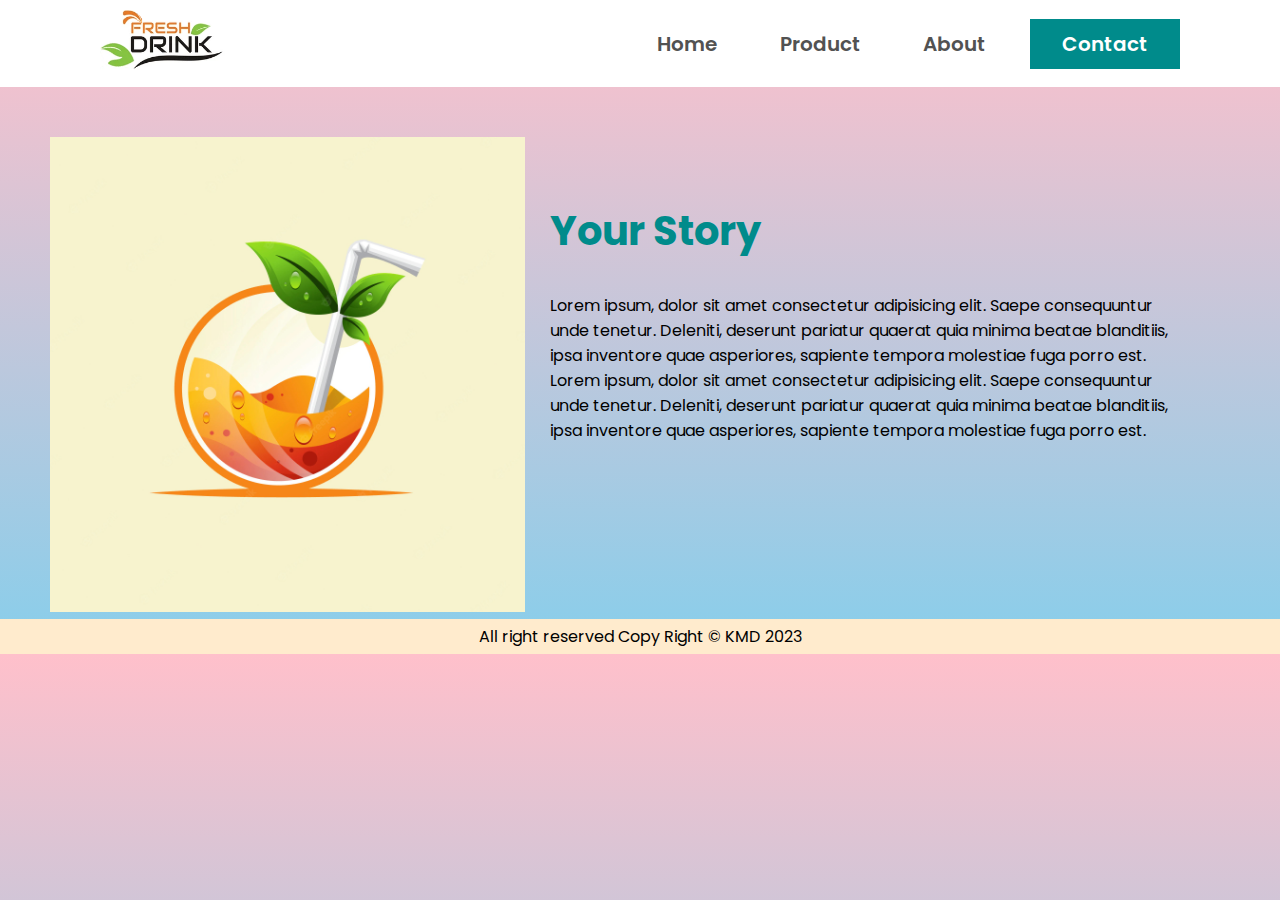
<file: about.html>
<!DOCTYPE html>
<html lang="en">

<head>
    <meta charset="UTF-8">
    <meta http-equiv="X-UA-Compatible" content="IE=edge">
    <meta name="viewport" content="width=device-width, initial-scale=1.0">
    <title>Website Learning With KMD</title>
    <link rel="stylesheet" href="./about.css">
    <link rel="stylesheet" href="./index.css">
    
</head>

<body>
    <section class="aboutsection">
        <nav class="navbar">
            <a>
                <img src="./images/logo.png"title="Fresh Drink" class="logo1">
            </a>
            <ul class="links" type="none">
                <a href="index.html">
                    <li class="link">Home</li>
                </a>
                <a href="product.html">
                    <li class="link">Product</li>
                </a>
                <a href="about.html">
                    <li class="link">About</li>
                </a>
                <a href="contact.html">
                    <li class="link contact">Contact</li>
                </a>
            </ul>
        </nav>
        <div class="container aboutcontainer">
            <div class="img aboutimg">
                <img src="./images/orange.jpg" alt="">
            </div>
            <div class="abouttext">
                <h1 class="abouttitle">Your Story</h1>
                <p>
                    Lorem ipsum, dolor sit amet consectetur adipisicing elit. Saepe consequuntur unde tenetur. Deleniti,
                    deserunt pariatur quaerat quia minima beatae blanditiis, ipsa inventore quae asperiores, sapiente
                    tempora molestiae fuga porro est.
                    Lorem ipsum, dolor sit amet consectetur adipisicing elit. Saepe consequuntur unde tenetur. Deleniti,
                    deserunt pariatur quaerat quia minima beatae blanditiis, ipsa inventore quae asperiores, sapiente
                    tempora molestiae fuga porro est.
                </p>
            </div>
        </div>
    </section>    
</body>
    <footer>
        All right reserved Copy Right &copy KMD 2023
    </footer>
</html>
</file>
<file: about.css>
@import url('https://fonts.googleapis.com/css2?family=Poppins:wght@400;700&display=swap');

* {
    margin: 0;
    padding: 0;
    box-sizing: border-box;
    font-family: 'Poppins', sans-serif;
}

.aboutcontainer {
    margin-top: 50px;
    display: flex;
}

.aboutimg img {
    width: 500px;
    margin-left: 50px;
}

.abouttext {
    width: 50%;
    margin-top: 5%;
}

.abouttitle {
    color: darkcyan;
    margin-bottom: 5%;
    font-size: 40px;
}
</file>
<file: index.css>
* {
    margin: 0;
    padding: 0;
    box-sizing: border-box;
}

::-webkit-scrollbar {
    width: 0;
}

::selection {
    color: white;
    background-color:  plum;
}

body {

    background: linear-gradient(

                                to bottom,
                                pink,                                
                                skyblue
    )
}
.navbar {
    margin: auto;
    padding: 10px 100px;
    display: flex;
    align-items: center;
    justify-content: space-between;
    background-color: #fff;
    font-family: poppin , sans-serif;
}

a {
    text-decoration: none;
    color: darkcyan;
}

a:hover {
    text-decoration: none;
}

li {
    list-style: none;
}

.logo {
    font-size: 30px;
    font-weight: 800;
    font-family:serif;
    
}
.logo1 {
    position:static;
    margin-left: 0px;
    width: 150px;
    height: 60px;
}

.links {
    display: flex;
    align-items: center;
    justify-content: center;
}

.links a {
    margin-left: 10px;
}

.link {
    font-size: 20px;
    font-weight: 600;
    padding: 8px 26px;
    color: #525252;
}

.link:hover {
    background-color:#;
    color:#f918f7;
    border: 2px slod rgb(100, 100, 88);
}

.links a:last-child {
    margin-left: 18px;
}


.contact{
    color: #fff;
    background-color: darkcyan;
    padding-inline: 30px;
    border: 2px solid darkcyan;
}

.contact:hover {
    background-color: transparent;
    color: darkcyan;
}
/*Home Page*/
.home{
  display: flex;
  align-items: center;
  justify-content: space-between;
  background-color: transparent;
  font-family: revert-layer;
}
.right
{
  margin-right: 10%;
}
.maintitle
{
  font-size: 100px;
  color: lightcyan;
  margin-bottom: 20px;
}
span {
  font-weight: 30px;
  font-size: 65px;
  color: #2d0b00;
}
.right p
{
  color: black;
  font-size: 35px;
  line-height: 50px;
}
.btn {
    font-size: 10px;
    font-weight: 600;
    padding: 10px 30px;
    margin-top: 30px;
    display: inline-block;
    border: 2px solid darkcyan;
    color: darkcyan;
    border-radius: 5px;
    transition: all 0.3s linear;
}

.btn:hover {
    border: 2px solid lightcoral;
    background-color: lightcoral;
    color: white;
}

img {
    width: 350px;
    padding: 0px 25px 0px 0px;    
}
.typing-text{
    font-size: 100px;  
    margin-left: 0px;
    overflow: hidden;
    white-space: nowrap;
    border-right: 4px solid #1de2d1;
    animation: typing 5s steps(15) infinite;
}
@keyframes typing{
    0%{
    width: 0ch;
    }
    50%{
    width: 15ch;
    }
    100%{
    width: 0ch;
    }
}
/* footer */
footer {
    font-family: 'Poppins', sans-serif;
    padding: 5px;
    width: 100%;
    background-color: blanchedalmond;
    text-align: center;
}
.text-content{
  position: absolute;
  top: 33%;
  left: 7%;
  z-index: 12;
}
.text-content .typing-text{
  margin-left: 10px;
  overflow: hidden;
  white-space: nowrap;
  border-right: 4px solid #1de2d1;
  animation: typing 5s steps(15) infinite;
}
</file>
